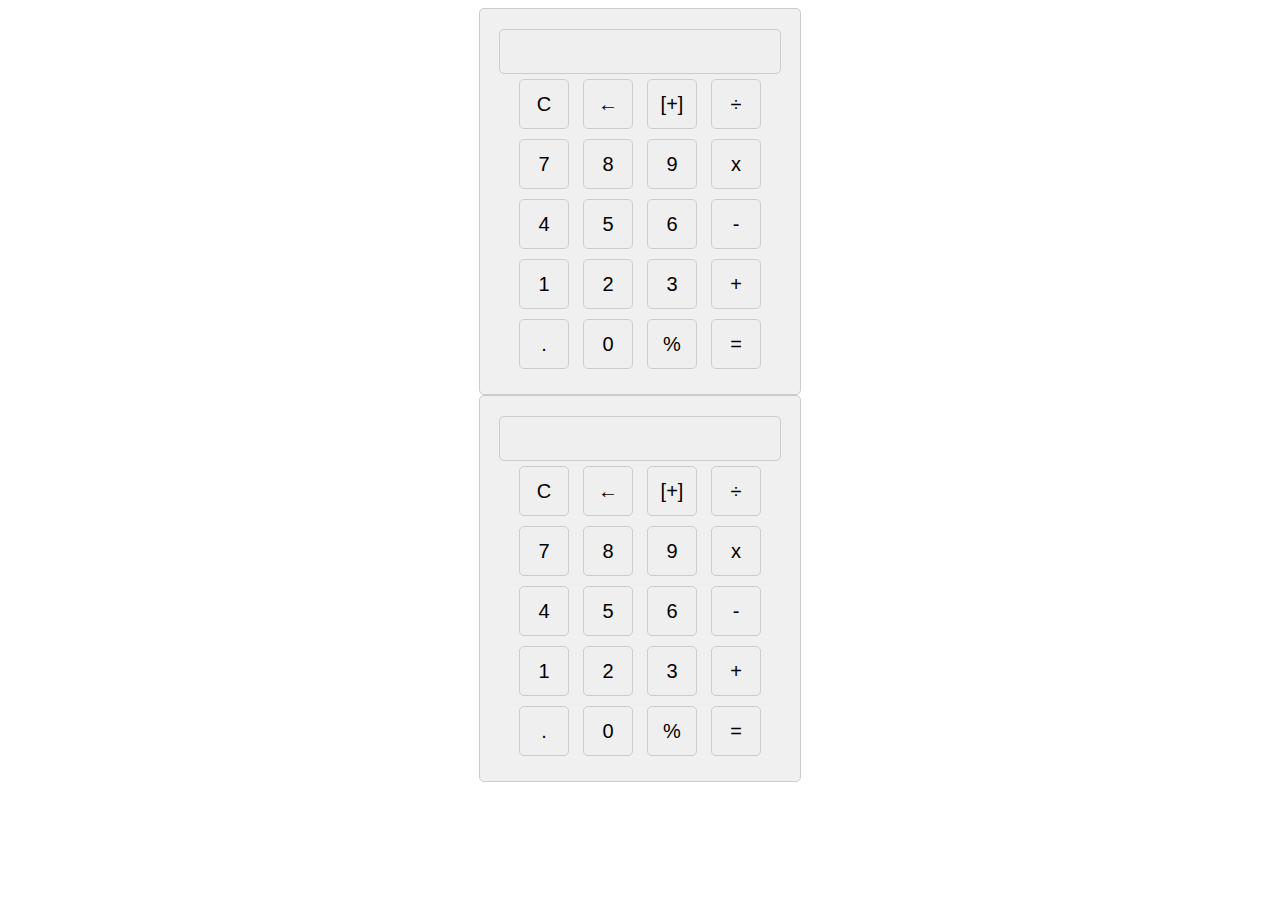
<file: ProjectTest01 (Calc V1) [Outdated]/index.html>
<!DOCTYPE html>
<html>
<head>
    <title>Calculator</title>
    <link rel="stylesheet" href="styles\styles.css">
</head>
<body>
    <div id="calculator">
        <div>
            <input type="text" id="display" disabled>
        </div>
        <div>
            <button class="hiddenButton" onclick="insertNumber('3.14159265')">π</button>
            <button class="button" onclick="clearDisplay()">C</button>
            <button class="button" onclick="backspace()">←</button>
            <button class="button" id="resize" onclick="resizeCalc()">[+]</button>
            <button class="button" onclick="insertOperator('/')">÷</button>
            <button class="hiddenButton" onclick="insertRoot(2)">√x</button>
        </div>
        <div>
            <button class="hiddenButton" onclick="insertNumber('2.71828183')">e</button>
            <button class="button" onclick="insertNumber('7')">7</button>
            <button class="button" onclick="insertNumber('8')">8</button>
            <button class="button" onclick="insertNumber('9')">9</button>
            <button class="button" onclick="insertOperator('*')">x</button>
            <button class="hiddenButton" onclick="insertOperator('^')">x<sup>y</sup></button>
        </div>
        <div>
            <button class="hiddenButton" onclick="insertOperator('^(-1)')">1/x</button>
            <button class="button" onclick="insertNumber('4')">4</button>
            <button class="button" onclick="insertNumber('5')">5</button>
            <button class="button" onclick="insertNumber('6')">6</button>
            <button class="button" onclick="insertOperator('-')">-</button>
            <button class="hiddenButton" onclick="insertRoot(3)">∛x</button>
        </div>
        <div>
            <button class="hiddenButton" onclick="insertParentheses(1)">(</button>
            <button class="button" onclick="insertNumber('1')">1</button>
            <button class="button" onclick="insertNumber('2')">2</button>
            <button class="button" onclick="insertNumber('3')">3</button>
            <button class="button" onclick="insertOperator('+')">+</button>
            <button class="hiddenButton" onclick="insertFactorial()">!</button>
        </div>
        <div>
            <button class="hiddenButton" onclick="insertParentheses(2)">)</button>
            <button class="button" onclick="insertDecimal('.')">.</button>
            <button class="button" onclick="insertNumber('0')">0</button>
            <button class="button" onclick="insertPercentage()">%</button>
            <button class="button" onclick="calculate()">=</button>
            <button class="hiddenButton" onclick="insertLog()">lg</button>
        </div>
    </div>
    <script src="scripts\script.js"></script>
</body>
</html>
<!DOCTYPE html>
<html>
<head>
    <title>Calculator</title>
    <link rel="stylesheet" href="styles\styles.css">
</head>
<body>
    <div id="calculator">
        <div>
            <input type="text" id="display" disabled>
        </div>
        <div>
            <button class="hiddenButton" onclick="insertNumber('3.14159265')">π</button>
            <button class="button" onclick="clearDisplay()">C</button>
            <button class="button" onclick="backspace()">←</button>
            <button class="button" id="resize" onclick="resizeCalc()">[+]</button>
            <button class="button" onclick="insertOperator('/')">÷</button>
            <button class="hiddenButton" onclick="insertRoot(2)">√x</button>
        </div>
        <div>
            <button class="hiddenButton" onclick="insertNumber('2.71828183')">e</button>
            <button class="button" onclick="insertNumber('7')">7</button>
            <button class="button" onclick="insertNumber('8')">8</button>
            <button class="button" onclick="insertNumber('9')">9</button>
            <button class="button" onclick="insertOperator('*')">x</button>
            <button class="hiddenButton" onclick="insertOperator('^')">x<sup>y</sup></button>
        </div>
        <div>
            <button class="hiddenButton" onclick="insertOperator('^(-1)')">1/x</button>
            <button class="button" onclick="insertNumber('4')">4</button>
            <button class="button" onclick="insertNumber('5')">5</button>
            <button class="button" onclick="insertNumber('6')">6</button>
            <button class="button" onclick="insertOperator('-')">-</button>
            <button class="hiddenButton" onclick="insertRoot(3)">∛x</button>
        </div>
        <div>
            <button class="hiddenButton" onclick="insertParentheses(1)">(</button>
            <button class="button" onclick="insertNumber('1')">1</button>
            <button class="button" onclick="insertNumber('2')">2</button>
            <button class="button" onclick="insertNumber('3')">3</button>
            <button class="button" onclick="insertOperator('+')">+</button>
            <button class="hiddenButton" onclick="insertFactorial()">!</button>
        </div>
        <div>
            <button class="hiddenButton" onclick="insertParentheses(2)">)</button>
            <button class="button" onclick="insertDecimal('.')">.</button>
            <button class="button" onclick="insertNumber('0')">0</button>
            <button class="button" onclick="insertPercentage()">%</button>
            <button class="button" onclick="calculate()">=</button>
            <button class="hiddenButton" onclick="insertLog()">lg</button>
        </div>
    </div>
    <script src="scripts\script.js"></script>
</body>
</html>
</file>
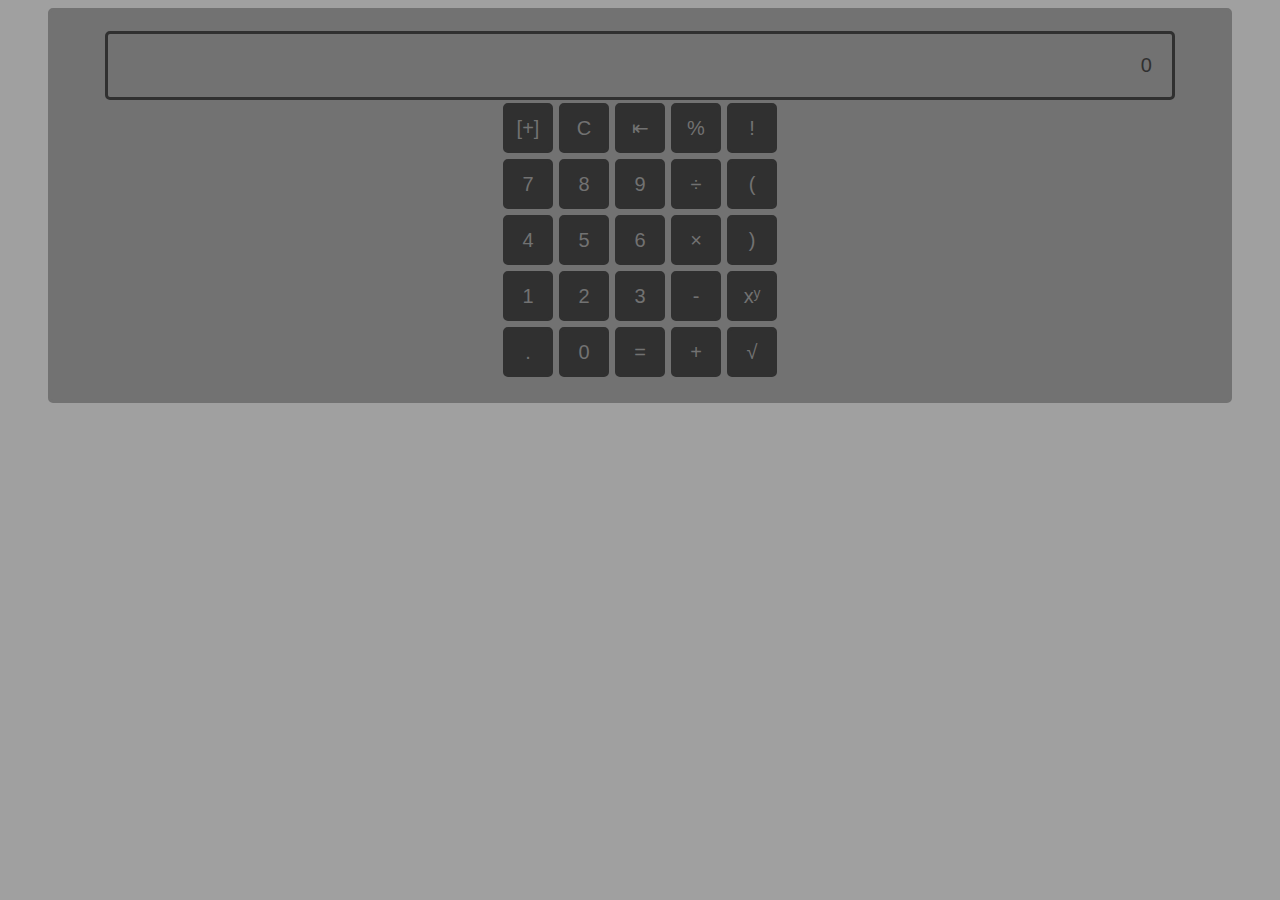
<file: ProjectTest04 (Calc V2)/index.html>
<!DOCTYPE html>
<html lang="en">
<head>
    <meta charset="UTF-8">
    <meta name="viewport" content="width=device-width, initial-scale=1.0">
    <title>Calculator</title>
    <link rel="stylesheet" href="css\style.css">
</head>
<body>
    <div class="container" id="main-calc">

        <input type="text" class="display" id="main-display" value="0" disabled>

        <div class="div-buttons">
            <button type="button" class="hideable-button hidden" id="radDeg" onclick="degRadCyle()">rad</button>
            <button type="button" class="button" id="expandButton" onclick="visibility(0)">[+]</button>
            <button type="button" class="button" onclick="reset()">C</button>
            <button type="button" class="button" onclick="backspace()">⇤</button>
            <button type="button" class="button" onclick="insertOperator('%')">%</button>
            <button type="button" class="button" onclick="insertOperator('!')">!</button>
            <button type="button" class="hideable-button hidden" id="InverseB" onclick="InVerse()">Inv</button>
        </div>
        
        <div class="div-buttons">
            <button type="button" class="hideable-button hidden" id="sin" onclick="insertOperator('sin')">sin</button>
            <button type="button" class="button" onclick="insertNumber('7')">7</button> 
            <button type="button" class="button" onclick="insertNumber('8')">8</button>
            <button type="button" class="button" onclick="insertNumber('9')">9</button>
            <button type="button" class="button" onclick="insertOperator('÷')">÷</button>
            <button type="button" class="button" onclick="insertOperator('openP')">(</button>
            <button type="button" class="hideable-button hidden" id="pi" onclick="insertNumber('π')">π</button>
        </div>

        <div class="div-buttons">
            <button type="button" class="hideable-button hidden" id="cos" onclick="insertOperator('cos')">cos</button>
            <button type="button" class="button" onclick="insertNumber('4')">4</button>
            <button type="button" class="button" onclick="insertNumber('5')">5</button>
            <button type="button" class="button" onclick="insertNumber('6')">6</button>
            <button type="button" class="button" onclick="insertOperator('×')">×</button>
            <button type="button" class="button" onclick="insertOperator('closeP')">)</button>
            <button type="button" class="hideable-button hidden" id="e" onclick="insertNumber('e')">e</button>
        </div>

        <div class="div-buttons">
            <button type="button" class="hideable-button hidden" id="tan" onclick="insertOperator('tan')">tan</button>
            <button type="button" class="button" onclick="insertNumber('1')">1</button>
            <button type="button" class="button" onclick="insertNumber('2')">2</button>
            <button type="button" class="button" onclick="insertNumber('3')">3</button>
            <button type="button" class="button" onclick="insertOperator('-')">-</button>
            <button type="button" class="button" id="power" onclick="insertOperator('^')">xʸ</button>
            <button type="button" class="hideable-button hidden" id="log" onclick="insertOperator('log')">log</button>
        </div>

        <div class="div-buttons">
            <button type="button" class="hideable-button hidden" id="ans" onclick="insertNumber('Ans')">Ans</button>
            <button type="button" class="button" onclick="insertDecimal()">.</button>
            <button type="button" class="button" onclick="insertNumber('0')">0</button>
            <button type="button" class="button" id="evaluate" onclick="calculate()">=</button>
            <button type="button" class="button" onclick="insertOperator('+')">+</button>
            <button type="button" class="button" id="sqrtroot" onclick="insertOperator('√')">√</button>
            <button type="button" class="hideable-button hidden" onclick="RickRoll()">...</button>
        </div>

    </div>
    <div class="container" id="temp-calc">
        
        <input type="text" class="display" id="input-display" value="0" disabled>
        <input type="text" class="display" id="result-display" value="0" disabled>

        <div class="div-buttons">
            <button type="button" class="button" onclick="">°C</button>
            <button type="button" class="button" onclick="">⇄</button>
            <button type="button" class="button" onclick="">°F</button>
        </div>
    </div>
    <script src="js\script.js"></script>
</body>
</html>
</file>
